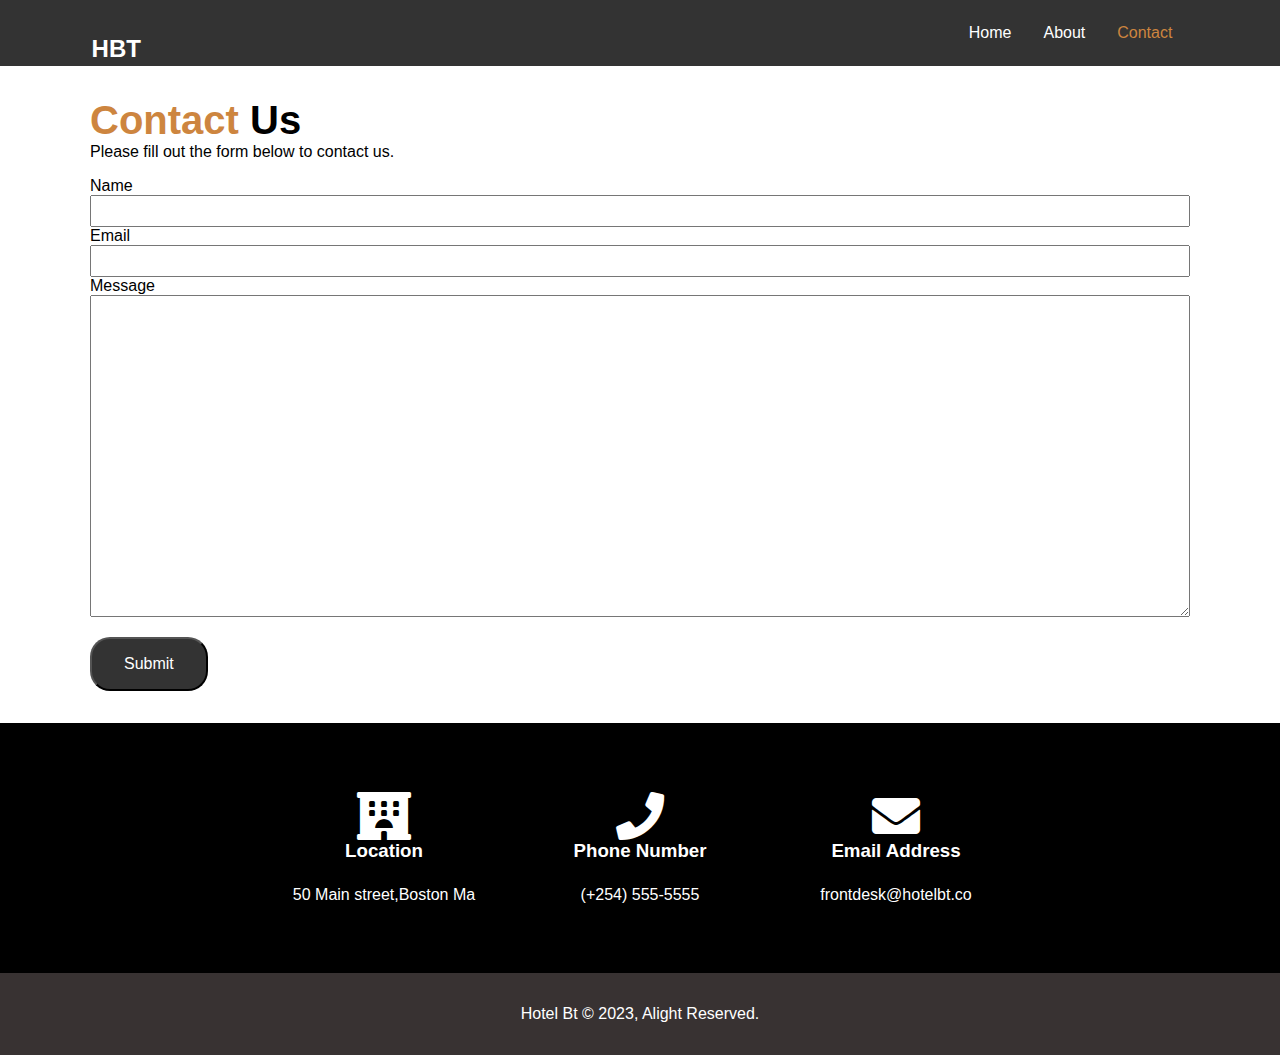
<file: Contact.html>
<!DOCTYPE html>
<html lang="en">
<head>
    <meta charset="UTF-8">
    <meta name="viewport" content="width=device-width, initial-scale=1.0">
    <link rel="stylesheet"  href="https://cdnjs.cloudflare.com/ajax/libs/font-awesome/5.15.3/css/all.min.css">
    <link rel="stylesheet" href="index.css">
    <title>Hotel | contact</title>
</head>
<body>
    <header>
        <!-- container is To bring them to the middle -->
        <div class="container"> 
        <nav id="navbar">
            <h3 class="l-header" id="logo-text"><a href="/Index.html"></a>HBT</h3>
            <ul id="link-pages">
                <li><a href="Index.html">Home</a></li>
                <li><a href="About.html">About</a></li>
                <li><a  class="Current" href="Contact.html">Contact</a></li>
            </ul>
        </nav>  
    </header> 
    <section  id="hotel-form">
        <div class="container">     
        <h1 class="l-header"><span class="primary-text">Contact</span> Us</h1>
        <p>Please fill out the form below  to contact us.</p>

        <!-- The form doesn't mean anything. it's just there. Requires a backend to work -->
        <form action="action.php" method="post">

            <div class="form-group">
                <label for="name">Name</label>
                <input type="text" name="name" id="name">
            </div>
    
            <div class="form-group">
                <label for="email">Email</label>
                <input type="email" name="email" id="email">
            </div>
    
            <div class="form-group">
                <label for="message">Message</label>
                <textarea name="message" id="message" cols="30" rows="4" ></textarea>
            </div>
          
        <!-- The button is a block element and that is why it's not in div. The rest are in a div e.g Label and input because they  are inline -->
        <button type="submit" class="btn1">Submit</button>
        <div  class="form-group">
    </form>
</div>
</section>

<section class="black-bg">
    <div class="flex-container">
    <div class="boxes">
        <span style="color: white;"><i class="fas fa-hotel fa-3x"></i></span>
        <h3 class="change-color"><p class="spaces">Location</h3></p>
        <p style="color: white">50 Main street,Boston Ma</p>
    </div>

    <div class="boxes" >
        <span style="color: white;"><i class="fas fa-phone fa-3x"></i></span>
       <h3 class="change-color"><p class="spaces">Phone Number</h3></p>
        <p style="color: white;">(+254) 555-5555</p>
    </div>

    <div class="boxes">
        <span style="color: white;"><i class="fas fa-envelope fa-3x"></i></span>
        <h3 class="change-color"><p class="spaces">Email Address</h3></p>
        <p style="color: white;">frontdesk@hotelbt.co</p>
    </div>

    </div>
</div>
    </section>

    <footer class="contacting">
        <p>Hotel Bt  &copy; 2023, Alight  Reserved.</p>
    </footer>
</body>
</html>
</file>
<file: index.css>
/* reset */
/* There are three ways of writing css
inline-styling
external-styling
internal-styling */
*{
    margin: 0;
    padding: 0;
    box-sizing: border-box;
}
/* For smooth scrolling:- please note this */
/* html{
    scroll-behavior: smooth;
} */

body {
    font-family: 'Segoe UI', Tahoma, Geneva, Verdana, sans-serif;
    overflow-x: hidden;
}

/* .grid{
    margin: 0rem auto;
    max-width: 40vw;
    text-align: center;
    display: block;
} */



.float1{
    float: left;
    width: 65%;
} 


.float2 img{
    float: right;
    width: 35%;
    min-height: 100%;
    padding: 3rem;
    display: flex;
    border-radius: 50%;
}  


.l-head{
    margin: 10px;
    font-size: 1rem
}

.space{
    padding: 50px;
    margin-top: 1rem;  
}


.margin2{
    background-color: peru;
    opacity: 0.9;
    width: 1120px;
    padding: 1px;
    margin: auto;
    margin-bottom: 0.5rem;
    display: flex;
    align-items: center;
}

.margin2 img{
    border-left: 1rem;
    float: left;
    width: 10%;
    padding: 1rem;
    display: flex;
    border-radius: 50%;
    align-items: center;
}

.break{
    margin-top: 3rem;
}

.black-bg{
    background-color: black;
}

.dark-bg{
    background-color:#333;
    color:#fff
}

.light-bg{
   background-color: #fff;
   color: #333;
   padding: 1rem;
   border-radius: 5px;
}

#light-bg{
    background-color: #fff;
    color: #333;
    padding: 1rem;
    border-radius: 5px;
}

.primary-bg{
    background-color: peru;
    color: #333;
}

.ash-bg{
    background-color: rgb(211, 211, 211);

}

header {
    background-color: #333;
    color: #fff;
    overflow:auto;
}

a {
    color: #fff;
    text-decoration: none;
}

a:hover, .Current, .primary-text{
    color: peru;
}

.container{
    max-width: 1100px;
    margin: 0.1rem auto;
}
#navbar{
    display: flex;
    align-items: center;
    justify-content: space-between;
    /* Padding made the black housing the HBT as well as the home, contact and about to shrink up */
    padding: 0.1rem;
}

#logo-text{
    display: flex;
    /* To correct the HBT font-size in the contact page */
    font-size: 1.5rem;
}

#link-pages{
    display: flex;
    list-style: none;
} 

#link-pages li{
    display:inline-block;
    padding: 1rem;
}

#group{
    padding: 2rem;
    margin: 3rem;
}
#group{
    width: 40%;
    height: 60%;
    padding: 5rem;
    margin: 5rem;
    border-radius: 5px;
    opacity: 0.9;
}

.l-header{
    font-size: 2.5rem;

    /* The margin-top brought the Contact Us down */
    margin-top:2rem;
}

.test-bg{
    background-image: url(./test-bg.jpg);
    background-position: center;
    background-repeat: no-repeat;
    background-size: cover;
    height:500px;
    text-align: center;
    color: #fff; 
    margin-top: 20rem;
}

.show-case{
    background-image: url("../Hotelwebsite/showcase.jpg");
    background-position: center;
    background-repeat: no-repeat;
    background-size: cover;
    height: 300px;
    text-align: center;
    color: #fff; 
    min-width: 100vw;
    padding: 3rem;
}
.show-case-content{
    padding: 0.1rem 1rem; 
    margin-bottom: 2rem;
} 


.show-case-content p{
    padding: 2rem 1rem;
}

.btn1{
   background-color: #333;
   color: #fff;
   text-decoration: none;
   padding: 1rem 2rem;
   border-radius: 20px;
   margin-top: 1rem;
   margin-bottom: 1rem;
   font-size: 1rem;
}

.btn2{
    background-color: #fff;
    color: #333;
    text-decoration: none;
    padding: 1rem 2rem;
    border-radius: 20px;
    margin-top: 1rem;
    margin-bottom: 1rem;
    font-size: 1rem;
 }

 .btn2:hover{
    background-color: peru;
    color: black;
 }


.btn1:hover{
    background-color: peru;
    color: #333;
}


.history-section{
    min-width: 100vw;
    height: 400px;
    display: flex;
}

.history-image{
    display: flex;
    width: 50%;
}

.history-image img{
    width: 100%;
    height: 450px;
}

.history-content{
    width: 50%;
    height: auto;
    text-align: center;
    display: flex;
    flex-direction: column;
    align-items: center;
    justify-content: center;
}


.history-content p{
   margin: 1rem;
}



footer{
    background-color:#333;
    text-align: center;
    display: block;
    color: #fff;
    padding: 2rem;
}

/* contact page */
form{
    margin: 1rem auto;

}

.form-group textarea {
    width: 100%;
    padding: 10rem;
} 

.form-group label{
    display: block;
}

.form-group input, 
.form-group textarea{
    width: 100%;
    height: 2rem;
}

.form-group input:focus,
.form-group textarea:focus{
    outline: none;
    border:1px solid peru;
}

.box{
    width:33.4%;
    height: 300px;
    justify-content: center;
    align-items: center;
    display: flex;
    flex-direction: column;
    /* shadows */
    /* box-shadow: 0 4px 8px 0 rgba(0, 0, 0, 0.2), 0 6px 20px 0 rgba(0, 0, 0, 0.19); */
}

.flex-container{
    height: auto;
    display: flex;
    justify-content: center;
    align-items: center;
}
.change-color, fas fa-dumbbell fa-3x{
    color: #fff;
} 

.change-view{
    color: black;
} 


.spaces{
    margin-bottom: 1.5rem;
}

.back{
    background-color: #fff;
}

/* You can use this to change colors of a grouped column */
/* .first-child{
    background-color: blue;
    color: #fff;
    padding: 5rem;
} */

/* After you've written all your CSS then you can add media query for each screen, either tablet or laptop or a phone */
/*Media query helps site to be well constructed.  */

/* It's working for tablets */
/* @media screen and (max-width:800px){
    #navbar{
        align-items: center;
        tet-align: center;
        justify-content: Center;
        flext-direction:column;
    }
    .container{
        flex-wrap: wrap;
        justify-content: center;
} */

/* It's working for andriod phones */
/* 
@media screen and (max-width:500px) {
    #who{
        flex-direction: column;
        height: 800px;
    }
} */


.contacting{
    background-color:#383232;
}

.boxes{
    width:20%;
    height: 250px;
    justify-content: center;
    align-items: center;
    display: flex;
    flex-direction: column;
}
</file>
